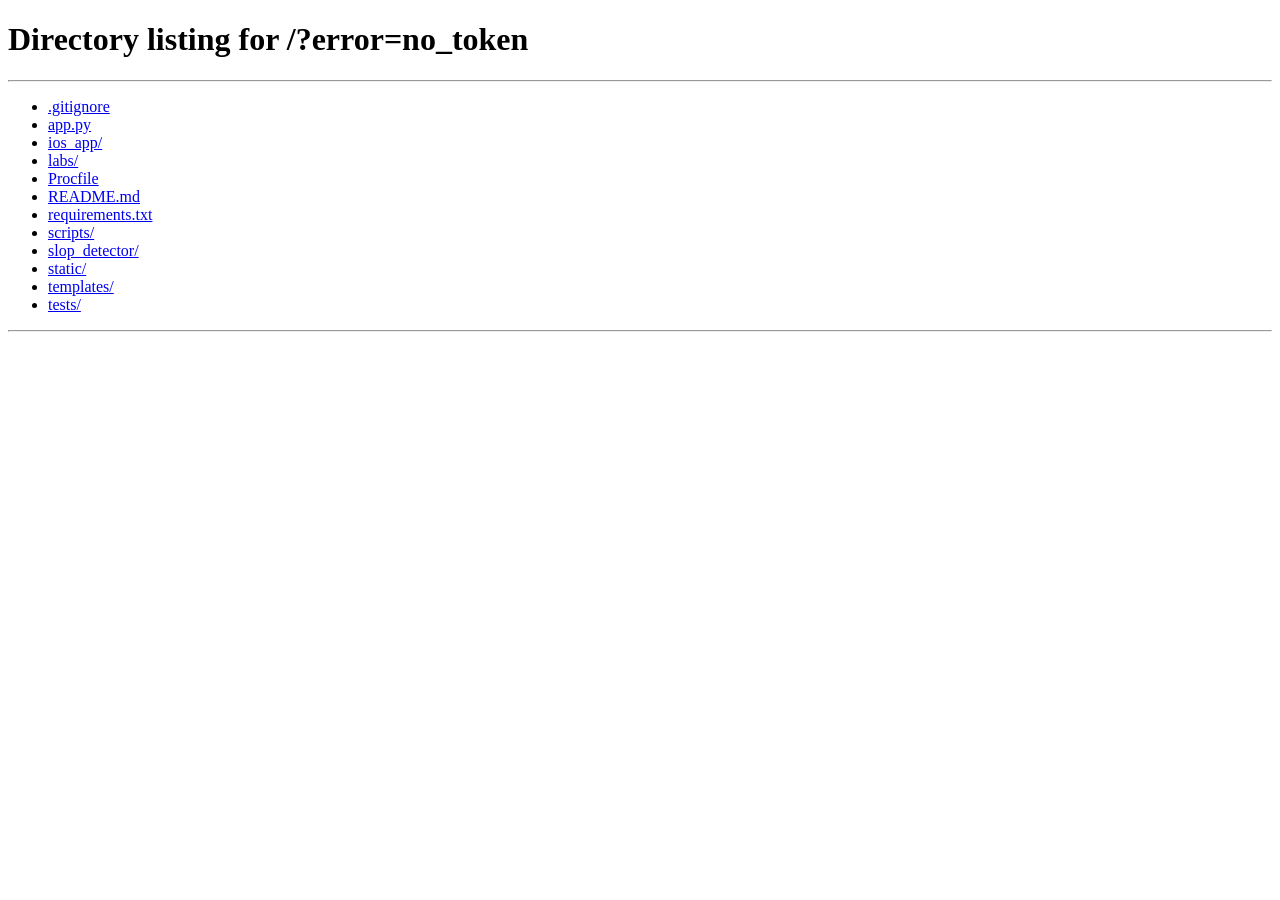
<file: templates/oauth_redirect.html>
<!DOCTYPE html>
<html>
<head><title>Signing in...</title></head>
<body>
<script>
    const params = new URLSearchParams(window.location.hash.substring(1));
    const accessToken = params.get('access_token');

    if (accessToken) {
        // Send only the token; the server verifies it with Google itself.
        history.replaceState(null, '', window.location.pathname);
        fetch('/auth/google/callback', {
            method: 'POST',
            headers: { 'Content-Type': 'application/json' },
            body: JSON.stringify({ access_token: accessToken })
        })
        .then(r => r.json())
        .then(data => {
            if (data.success) window.location.href = '/';
            else window.location.href = '/?error=auth_failed';
        })
        .catch(() => window.location.href = '/?error=auth_failed');
    } else {
        window.location.href = '/?error=no_token';
    }
</script>
<p style="font-family: 'DM Mono', monospace; font-size: 13px; color: #4A453D; background: #ECE7DD; margin: 0; height: 100vh; display: flex; align-items: center; justify-content: center;">Signing you in&hellip;</p>
</body>
</html>
</file>
